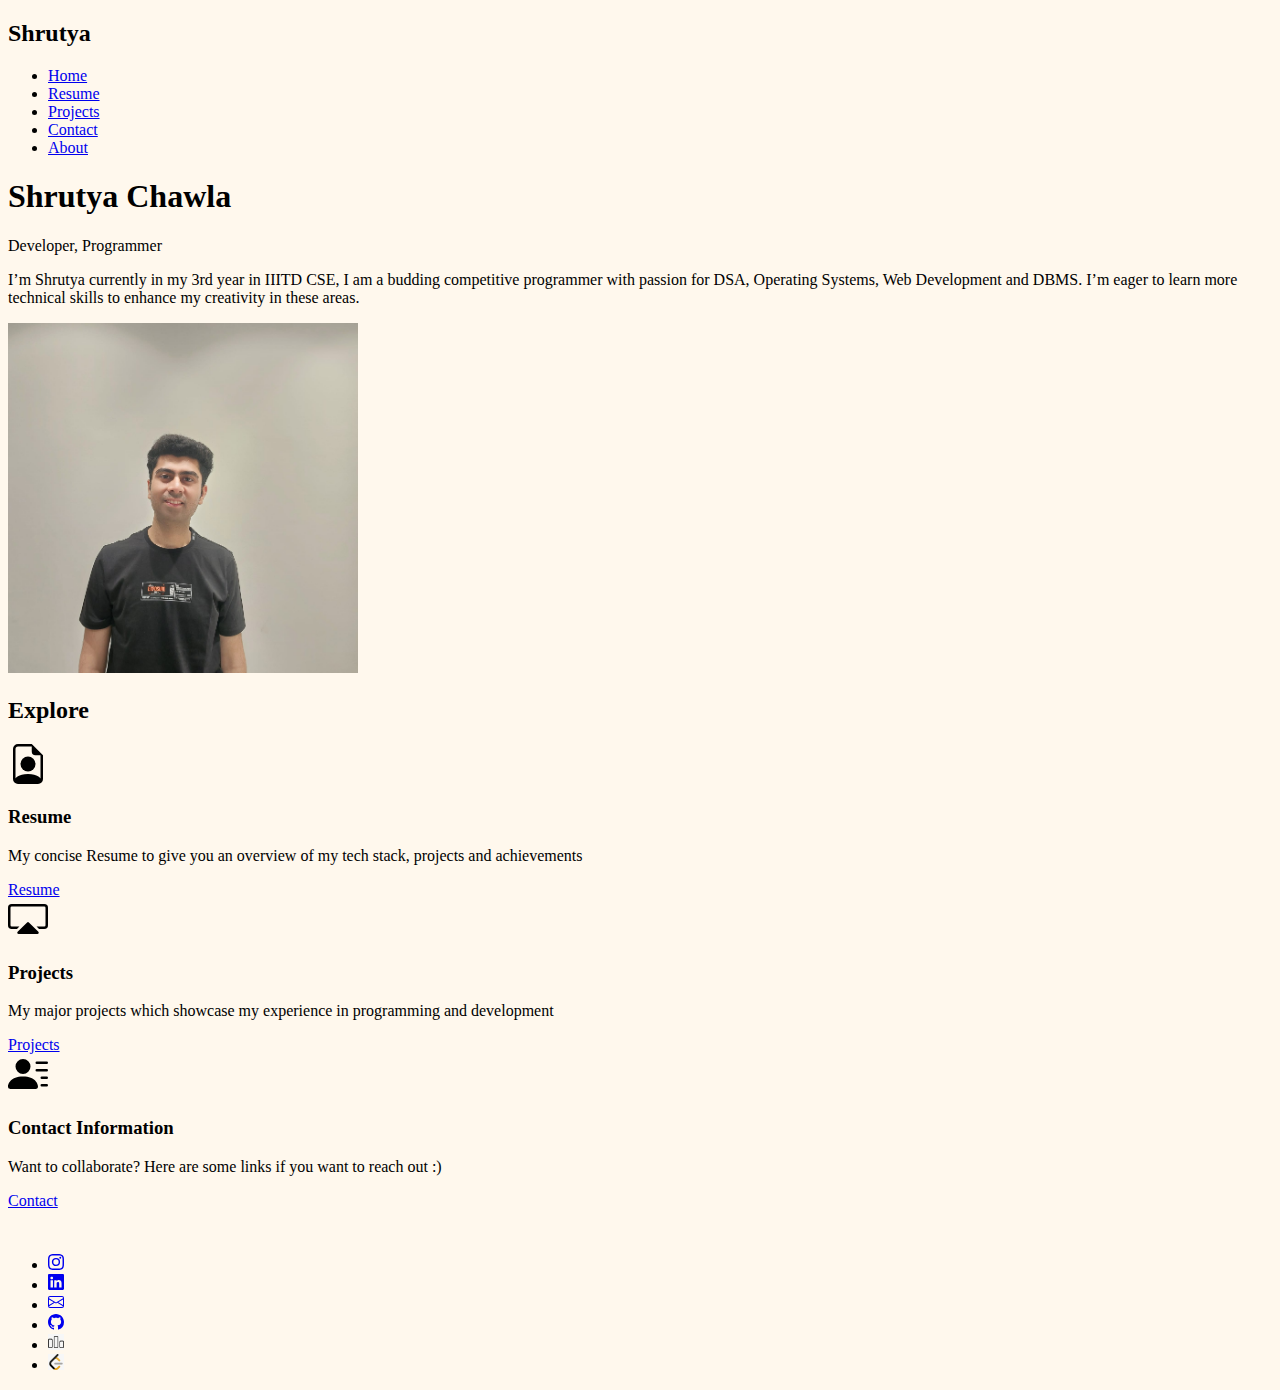
<file: index.html>
<!DOCTYPE html>
<html lang="en">
<head>
    <meta charset="UTF-8">
    <title>Shrutya</title>
    <link href="https://cdn.jsdelivr.net/npm/bootstrap@5.3.0-alpha2/dist/css/bootstrap.min.css" rel="stylesheet"
          integrity="sha384-aFq/bzH65dt+w6FI2ooMVUpc+21e0SRygnTpmBvdBgSdnuTN7QbdgL+OapgHtvPp" crossorigin="anonymous">
    <link href="./styles/styles1.css" rel="stylesheet">
</head>
<body>

<!--header-->
<div class="container">
    <header class="d-flex flex-wrap justify-content-center py-3 mb-4 border-bottom">
        <h2 class="d-flex align-items-center mb-3 mx-2 mb-md-0 me-md-auto link-body-emphasis fw-bold text-body-emphasis ">Shrutya</h2>

        <ul class="nav nav-pills">
            <li class="nav-item"><a href="index.html" class="m-1 btn">Home</a></li>
            <li class="nav-item"><a href="#" class="m-1 btn">Resume</a></li>
            <li class="nav-item"><a href="#" class="m-1 btn">Projects</a></li>
            <li class="nav-item"><a href="contact.html" class=" m-1 btn ">Contact</a></li>
            <li class="nav-item"><a href="#" class="m-1 btn">About</a></li>

        </ul>
    </header>
</div>

<div class="container col-xxl-8 mx-5 py-5">
    <div class="row flex-lg-row-reverse align-items-center g-5 py-5">
        <div class="col-lg-6">
            <h1 class="display-5 fw-bold text-body-emphasis lh-1 mb-3">Shrutya Chawla</h1>
            <p class="lead">Developer, Programmer</p>
            <p>I’m Shrutya currently in my 3rd year in IIITD CSE, I am a budding competitive programmer with passion for DSA, Operating Systems, Web Development and DBMS. I’m eager to learn more technical skills to enhance my creativity in these areas.</p>
        </div>
        <div class="col-10 col-sm-8 col-lg-6">
            <img src="./images/Shrutya.jpeg" class="d-block mx-lg-auto img-fluid" alt="Bootstrap Themes" width="350" height="350" loading="lazy">
        </div>

    </div>
</div>

<div class="container px-4 py-5" id="hanging-icons">
    <h2 class="pb-2 fw-bold text-body-emphasis border-bottom">Explore</h2>
    <div class="row g-4 py-5 row-cols-1 row-cols-lg-3">
        <div class="col d-flex align-items-start">
            <div class="icon-square text-body-emphasis d-inline-flex align-items-center justify-content-center fs-4 flex-shrink-0 me-3">
                <svg xmlns="http://www.w3.org/2000/svg" width="40" height="40" fill="currentColor" class="bi bi-file-earmark-person" viewBox="0 0 16 16">
                    <path d="M11 8a3 3 0 1 1-6 0 3 3 0 0 1 6 0"/>
                    <path d="M14 14V4.5L9.5 0H4a2 2 0 0 0-2 2v12a2 2 0 0 0 2 2h8a2 2 0 0 0 2-2M9.5 3A1.5 1.5 0 0 0 11 4.5h2v9.255S12 12 8 12s-5 1.755-5 1.755V2a1 1 0 0 1 1-1h5.5z"/>
                </svg>
            </div>
            <div>
                <h3 class="fs-2 text-body-emphasis">Resume</h3>
                <p>My concise Resume to give you an overview of my tech stack, projects and achievements</p>
                <a href="#" class="btn btn-outline-dark">
                    Resume
                </a>
            </div>
        </div>
        <div class="col d-flex align-items-start">
            <div class="icon-square pt-1 text-body-emphasis d-inline-flex align-items-center justify-content-center fs-4 flex-shrink-0 me-3">
                <svg xmlns="http://www.w3.org/2000/svg" width="40" height="40" fill="currentColor" class="bi bi-cast" viewBox="0 0 16 16">
                    <path d="m7.646 9.354-3.792 3.792a.5.5 0 0 0 .353.854h7.586a.5.5 0 0 0 .354-.854L8.354 9.354a.5.5 0 0 0-.708 0"/>
                    <path d="M11.414 11H14.5a.5.5 0 0 0 .5-.5v-7a.5.5 0 0 0-.5-.5h-13a.5.5 0 0 0-.5.5v7a.5.5 0 0 0 .5.5h3.086l-1 1H1.5A1.5 1.5 0 0 1 0 10.5v-7A1.5 1.5 0 0 1 1.5 2h13A1.5 1.5 0 0 1 16 3.5v7a1.5 1.5 0 0 1-1.5 1.5h-2.086z"/>
                </svg>
            </div>
            <div>
                <h3 class="fs-2 text-body-emphasis">Projects</h3>
                <p>My major projects which showcase my experience in programming and development</p>
                <a href="#" class="btn btn-outline-dark">
                    Projects
                </a>
            </div>
        </div>
        <div class="col d-flex align-items-start">
            <div class="icon-square text-body-emphasis  d-inline-flex align-items-center justify-content-center fs-4 flex-shrink-0 me-3">
                <svg xmlns="http://www.w3.org/2000/svg" width="40" height="40" fill="currentColor" class="bi bi-person-lines-fill" viewBox="0 0 16 16">
                    <path d="M6 8a3 3 0 1 0 0-6 3 3 0 0 0 0 6m-5 6s-1 0-1-1 1-4 6-4 6 3 6 4-1 1-1 1zM11 3.5a.5.5 0 0 1 .5-.5h4a.5.5 0 0 1 0 1h-4a.5.5 0 0 1-.5-.5m.5 2.5a.5.5 0 0 0 0 1h4a.5.5 0 0 0 0-1zm2 3a.5.5 0 0 0 0 1h2a.5.5 0 0 0 0-1zm0 3a.5.5 0 0 0 0 1h2a.5.5 0 0 0 0-1z"/>
                </svg>
            </div>
            <div>
                <h3 class="fs-2 text-body-emphasis">Contact Information</h3>
                <p>Want to collaborate? Here are some links if you want to reach out :)</p>
                <a href="#" class="btn btn-outline-dark">
                    Contact
                </a>
            </div>
        </div>
    </div>
</div>

<!--footer-->

<div class="container">
    <footer class="d-flex flex-wrap justify-content-between align-items-center py-3 my-4 border-top">
        <div class="col-md-4 d-flex align-items-center">
            <a href="/" class="mb-3 me-2 mb-md-0 text-body-secondary text-decoration-none lh-1">
                <svg class="bi" width="30" height="24"><use xlink:href="#bootstrap"></use></svg>
            </a>
        </div>

        <ul class="nav col-md-4 justify-content-end list-unstyled d-flex">
            <li class="ms-3"><a class="text-body-secondary" href="#"><svg xmlns="http://www.w3.org/2000/svg" width="16" height="16" fill="currentColor" class="bi bi-instagram" viewBox="0 0 16 16">
                <path d="M8 0C5.829 0 5.556.01 4.703.048 3.85.088 3.269.222 2.76.42a3.9 3.9 0 0 0-1.417.923A3.9 3.9 0 0 0 .42 2.76C.222 3.268.087 3.85.048 4.7.01 5.555 0 5.827 0 8.001c0 2.172.01 2.444.048 3.297.04.852.174 1.433.372 1.942.205.526.478.972.923 1.417.444.445.89.719 1.416.923.51.198 1.09.333 1.942.372C5.555 15.99 5.827 16 8 16s2.444-.01 3.298-.048c.851-.04 1.434-.174 1.943-.372a3.9 3.9 0 0 0 1.416-.923c.445-.445.718-.891.923-1.417.197-.509.332-1.09.372-1.942C15.99 10.445 16 10.173 16 8s-.01-2.445-.048-3.299c-.04-.851-.175-1.433-.372-1.941a3.9 3.9 0 0 0-.923-1.417A3.9 3.9 0 0 0 13.24.42c-.51-.198-1.092-.333-1.943-.372C10.443.01 10.172 0 7.998 0zm-.717 1.442h.718c2.136 0 2.389.007 3.232.046.78.035 1.204.166 1.486.275.373.145.64.319.92.599s.453.546.598.92c.11.281.24.705.275 1.485.039.843.047 1.096.047 3.231s-.008 2.389-.047 3.232c-.035.78-.166 1.203-.275 1.485a2.5 2.5 0 0 1-.599.919c-.28.28-.546.453-.92.598-.28.11-.704.24-1.485.276-.843.038-1.096.047-3.232.047s-2.39-.009-3.233-.047c-.78-.036-1.203-.166-1.485-.276a2.5 2.5 0 0 1-.92-.598 2.5 2.5 0 0 1-.6-.92c-.109-.281-.24-.705-.275-1.485-.038-.843-.046-1.096-.046-3.233s.008-2.388.046-3.231c.036-.78.166-1.204.276-1.486.145-.373.319-.64.599-.92s.546-.453.92-.598c.282-.11.705-.24 1.485-.276.738-.034 1.024-.044 2.515-.045zm4.988 1.328a.96.96 0 1 0 0 1.92.96.96 0 0 0 0-1.92m-4.27 1.122a4.109 4.109 0 1 0 0 8.217 4.109 4.109 0 0 0 0-8.217m0 1.441a2.667 2.667 0 1 1 0 5.334 2.667 2.667 0 0 1 0-5.334"/>
            </svg></a>
            </li>

            <li class="ms-3"><a class="text-body-secondary" href="#"><svg xmlns="http://www.w3.org/2000/svg" width="16" height="16" fill="currentColor" class="bi bi-linkedin" viewBox="0 0 16 16">
                <path d="M0 1.146C0 .513.526 0 1.175 0h13.65C15.474 0 16 .513 16 1.146v13.708c0 .633-.526 1.146-1.175 1.146H1.175C.526 16 0 15.487 0 14.854zm4.943 12.248V6.169H2.542v7.225zm-1.2-8.212c.837 0 1.358-.554 1.358-1.248-.015-.709-.52-1.248-1.342-1.248S2.4 3.226 2.4 3.934c0 .694.521 1.248 1.327 1.248zm4.908 8.212V9.359c0-.216.016-.432.08-.586.173-.431.568-.878 1.232-.878.869 0 1.216.662 1.216 1.634v3.865h2.401V9.25c0-2.22-1.184-3.252-2.764-3.252-1.274 0-1.845.7-2.165 1.193v.025h-.016l.016-.025V6.169h-2.4c.03.678 0 7.225 0 7.225z"/>
            </svg>
            </a></li>

            <li class="ms-3"><a class="text-body-secondary" href="#"><svg xmlns="http://www.w3.org/2000/svg" width="16" height="16" fill="currentColor" class="bi bi-envelope" viewBox="0 0 16 16">
                <path d="M0 4a2 2 0 0 1 2-2h12a2 2 0 0 1 2 2v8a2 2 0 0 1-2 2H2a2 2 0 0 1-2-2zm2-1a1 1 0 0 0-1 1v.217l7 4.2 7-4.2V4a1 1 0 0 0-1-1zm13 2.383-4.708 2.825L15 11.105zm-.034 6.876-5.64-3.471L8 9.583l-1.326-.795-5.64 3.47A1 1 0 0 0 2 13h12a1 1 0 0 0 .966-.741M1 11.105l4.708-2.897L1 5.383z"/>
            </svg></a>
            </li>

            <li class="ms-3"><a class="text-body-secondary" href="#"><svg xmlns="http://www.w3.org/2000/svg" width="16" height="16" fill="currentColor" class="bi bi-github" viewBox="0 0 16 16">
                <path d="M8 0C3.58 0 0 3.58 0 8c0 3.54 2.29 6.53 5.47 7.59.4.07.55-.17.55-.38 0-.19-.01-.82-.01-1.49-2.01.37-2.53-.49-2.69-.94-.09-.23-.48-.94-.82-1.13-.28-.15-.68-.52-.01-.53.63-.01 1.08.58 1.23.82.72 1.21 1.87.87 2.33.66.07-.52.28-.87.51-1.07-1.78-.2-3.64-.89-3.64-3.95 0-.87.31-1.59.82-2.15-.08-.2-.36-1.02.08-2.12 0 0 .67-.21 2.2.82.64-.18 1.32-.27 2-.27s1.36.09 2 .27c1.53-1.04 2.2-.82 2.2-.82.44 1.1.16 1.92.08 2.12.51.56.82 1.27.82 2.15 0 3.07-1.87 3.75-3.65 3.95.29.25.54.73.54 1.48 0 1.07-.01 1.93-.01 2.2 0 .21.15.46.55.38A8.01 8.01 0 0 0 16 8c0-4.42-3.58-8-8-8"/>
            </svg>
            </a>
            </li>
            <li class="ms-3"><a class="text-body-secondary" href="#">
                <img src="images/codeforce.jpeg" width="16" height="16">
            </a>
            </li>
            <li class="ms-3"><a class="text-body-secondary" href="#">
                <img src="images/leetcode.jpeg" width="16" height="16">
            </a>
            </li>
        </ul>
    </footer>
</div>

<script src="https://cdn.jsdelivr.net/npm/bootstrap@5.3.3/dist/js/bootstrap.bundle.min.js" integrity="sha384-YvpcrYf0tY3lHB60NNkmXc5s9fDVZLESaAA55NDzOxhy9GkcIdslK1eN7N6jIeHz" crossorigin="anonymous"></script>

</body>

</html>
</file>
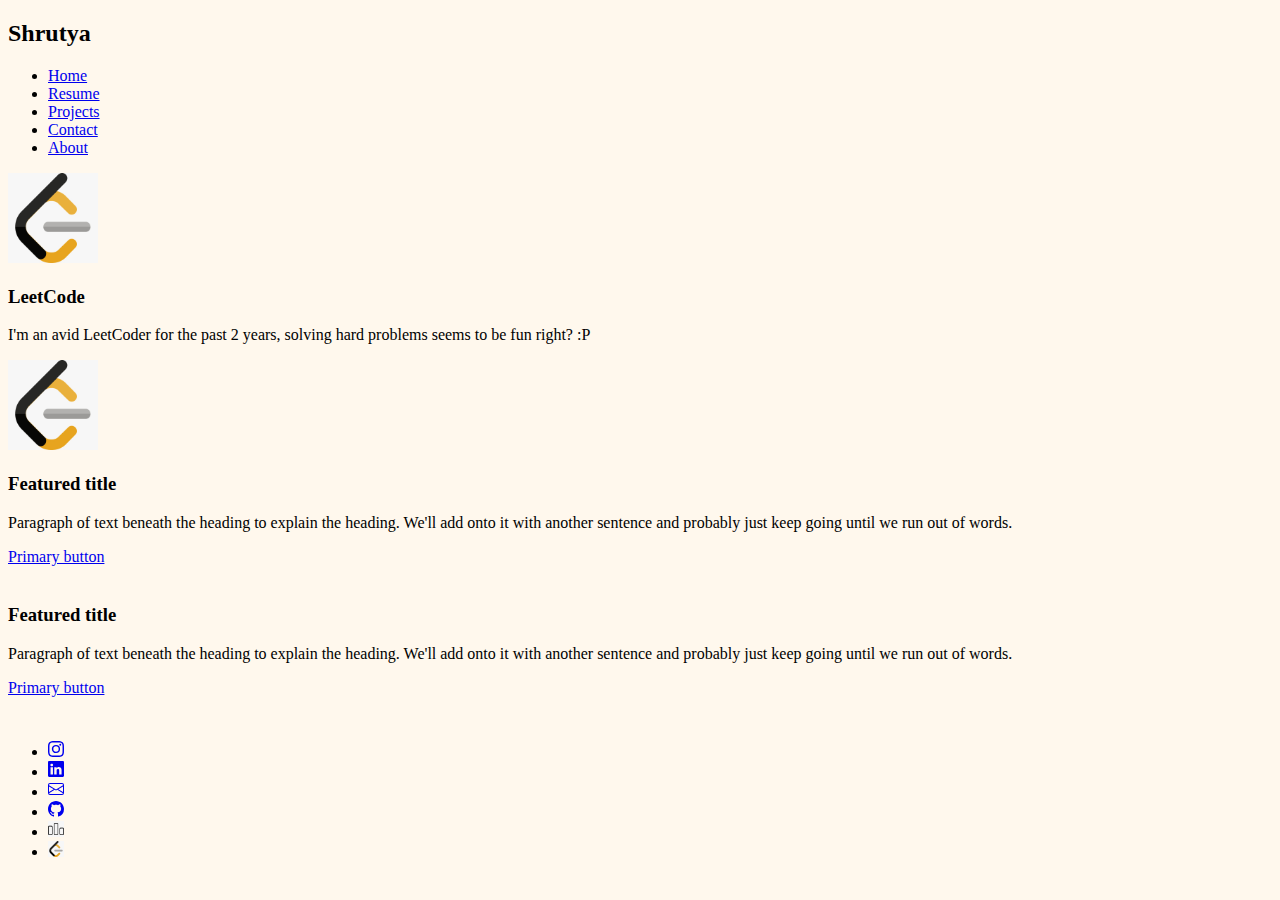
<file: contact.html>
<!DOCTYPE html>
<html lang="en">
<head>
    <meta charset="UTF-8">
    <title>Contact me</title>
    <link href="https://cdn.jsdelivr.net/npm/bootstrap@5.3.0-alpha2/dist/css/bootstrap.min.css" rel="stylesheet"
          integrity="sha384-aFq/bzH65dt+w6FI2ooMVUpc+21e0SRygnTpmBvdBgSdnuTN7QbdgL+OapgHtvPp" crossorigin="anonymous">
    <link href="./styles/styles1.css" rel="stylesheet">
</head>
<body>

<!--header-->
<div class="container">
    <header class="d-flex flex-wrap justify-content-center py-3 mb-4 border-bottom">
        <h2 class="d-flex align-items-center mb-3 mx-2 mb-md-0 me-md-auto link-body-emphasis fw-bold text-body-emphasis ">Shrutya</h2>

        <ul class="nav nav-pills">
            <li class="nav-item"><a href="index.html" class="m-1 btn">Home</a></li>
            <li class="nav-item"><a href="#" class="m-1 btn">Resume</a></li>
            <li class="nav-item"><a href="#" class="m-1 btn">Projects</a></li>
            <li class="nav-item"><a href="contact.html" class=" m-1 btn ">Contact</a></li>
            <li class="nav-item"><a href="#" class="m-1 btn">About</a></li>

        </ul>
    </header>
</div>

<!--body-->

<div class="container px-4 py-5" id="hanging-icons">
    <div class="row g-4 py-5 row-cols-1 row-cols-lg-3">
        <div class="col d-flex align-items-start">
            <div class="icon-square text-body-emphasis d-inline-flex align-items-center justify-content-center fs-4 flex-shrink-0 me-3" >
                <img src="images/leetcode.jpeg" width="90", height="90">
            </div>
            <div>
                <h3 class="text-body-emphasis">LeetCode</h3>
                <p>I'm an avid LeetCoder for the past 2 years, solving hard problems seems to be fun right? :P</p>
            </div>
        </div>
        <div class="col d-flex align-items-start">
            <div class="icon-square text-body-emphasis d-inline-flex align-items-center justify-content-center fs-4 flex-shrink-0 me-3">
                <img src="images/leetcode.jpeg" width="90", height="90">

            </div>
            <div>
                <h3 class="fs-2 text-body-emphasis">Featured title</h3>
                <p>Paragraph of text beneath the heading to explain the heading. We'll add onto it with another sentence and probably just keep going until we run out of words.</p>
                <a href="#" class="btn btn-primary">
                    Primary button
                </a>
            </div>
        </div>
        <div class="col d-flex align-items-start">
            <div class="icon-square text-body-emphasis bg-body-secondary d-inline-flex align-items-center justify-content-center fs-4 flex-shrink-0 me-3">
                <svg class="bi" width="1em" height="1em"><use xlink:href="#tools"></use></svg>
            </div>
            <div>
                <h3 class="fs-2 text-body-emphasis">Featured title</h3>
                <p>Paragraph of text beneath the heading to explain the heading. We'll add onto it with another sentence and probably just keep going until we run out of words.</p>
                <a href="#" class="btn btn-primary">
                    Primary button
                </a>
            </div>
        </div>
    </div>
</div>
<!--footer-->

<div class="container">
    <footer class="d-flex flex-wrap justify-content-between align-items-center py-3 my-4 border-top">
        <div class="col-md-4 d-flex align-items-center">
            <a href="/" class="mb-3 me-2 mb-md-0 text-body-secondary text-decoration-none lh-1">
                <svg class="bi" width="30" height="24"><use xlink:href="#bootstrap"></use></svg>
            </a>
        </div>

        <ul class="nav col-md-4 justify-content-end list-unstyled d-flex">
            <li class="ms-3"><a class="text-body-secondary" href="#"><svg xmlns="http://www.w3.org/2000/svg" width="16" height="16" fill="currentColor" class="bi bi-instagram" viewBox="0 0 16 16">
                <path d="M8 0C5.829 0 5.556.01 4.703.048 3.85.088 3.269.222 2.76.42a3.9 3.9 0 0 0-1.417.923A3.9 3.9 0 0 0 .42 2.76C.222 3.268.087 3.85.048 4.7.01 5.555 0 5.827 0 8.001c0 2.172.01 2.444.048 3.297.04.852.174 1.433.372 1.942.205.526.478.972.923 1.417.444.445.89.719 1.416.923.51.198 1.09.333 1.942.372C5.555 15.99 5.827 16 8 16s2.444-.01 3.298-.048c.851-.04 1.434-.174 1.943-.372a3.9 3.9 0 0 0 1.416-.923c.445-.445.718-.891.923-1.417.197-.509.332-1.09.372-1.942C15.99 10.445 16 10.173 16 8s-.01-2.445-.048-3.299c-.04-.851-.175-1.433-.372-1.941a3.9 3.9 0 0 0-.923-1.417A3.9 3.9 0 0 0 13.24.42c-.51-.198-1.092-.333-1.943-.372C10.443.01 10.172 0 7.998 0zm-.717 1.442h.718c2.136 0 2.389.007 3.232.046.78.035 1.204.166 1.486.275.373.145.64.319.92.599s.453.546.598.92c.11.281.24.705.275 1.485.039.843.047 1.096.047 3.231s-.008 2.389-.047 3.232c-.035.78-.166 1.203-.275 1.485a2.5 2.5 0 0 1-.599.919c-.28.28-.546.453-.92.598-.28.11-.704.24-1.485.276-.843.038-1.096.047-3.232.047s-2.39-.009-3.233-.047c-.78-.036-1.203-.166-1.485-.276a2.5 2.5 0 0 1-.92-.598 2.5 2.5 0 0 1-.6-.92c-.109-.281-.24-.705-.275-1.485-.038-.843-.046-1.096-.046-3.233s.008-2.388.046-3.231c.036-.78.166-1.204.276-1.486.145-.373.319-.64.599-.92s.546-.453.92-.598c.282-.11.705-.24 1.485-.276.738-.034 1.024-.044 2.515-.045zm4.988 1.328a.96.96 0 1 0 0 1.92.96.96 0 0 0 0-1.92m-4.27 1.122a4.109 4.109 0 1 0 0 8.217 4.109 4.109 0 0 0 0-8.217m0 1.441a2.667 2.667 0 1 1 0 5.334 2.667 2.667 0 0 1 0-5.334"/>
            </svg></a>
            </li>

            <li class="ms-3"><a class="text-body-secondary" href="#"><svg xmlns="http://www.w3.org/2000/svg" width="16" height="16" fill="currentColor" class="bi bi-linkedin" viewBox="0 0 16 16">
                <path d="M0 1.146C0 .513.526 0 1.175 0h13.65C15.474 0 16 .513 16 1.146v13.708c0 .633-.526 1.146-1.175 1.146H1.175C.526 16 0 15.487 0 14.854zm4.943 12.248V6.169H2.542v7.225zm-1.2-8.212c.837 0 1.358-.554 1.358-1.248-.015-.709-.52-1.248-1.342-1.248S2.4 3.226 2.4 3.934c0 .694.521 1.248 1.327 1.248zm4.908 8.212V9.359c0-.216.016-.432.08-.586.173-.431.568-.878 1.232-.878.869 0 1.216.662 1.216 1.634v3.865h2.401V9.25c0-2.22-1.184-3.252-2.764-3.252-1.274 0-1.845.7-2.165 1.193v.025h-.016l.016-.025V6.169h-2.4c.03.678 0 7.225 0 7.225z"/>
            </svg>
            </a></li>

            <li class="ms-3"><a class="text-body-secondary" href="#"><svg xmlns="http://www.w3.org/2000/svg" width="16" height="16" fill="currentColor" class="bi bi-envelope" viewBox="0 0 16 16">
                <path d="M0 4a2 2 0 0 1 2-2h12a2 2 0 0 1 2 2v8a2 2 0 0 1-2 2H2a2 2 0 0 1-2-2zm2-1a1 1 0 0 0-1 1v.217l7 4.2 7-4.2V4a1 1 0 0 0-1-1zm13 2.383-4.708 2.825L15 11.105zm-.034 6.876-5.64-3.471L8 9.583l-1.326-.795-5.64 3.47A1 1 0 0 0 2 13h12a1 1 0 0 0 .966-.741M1 11.105l4.708-2.897L1 5.383z"/>
            </svg></a>
            </li>

            <li class="ms-3"><a class="text-body-secondary" href="#"><svg xmlns="http://www.w3.org/2000/svg" width="16" height="16" fill="currentColor" class="bi bi-github" viewBox="0 0 16 16">
                <path d="M8 0C3.58 0 0 3.58 0 8c0 3.54 2.29 6.53 5.47 7.59.4.07.55-.17.55-.38 0-.19-.01-.82-.01-1.49-2.01.37-2.53-.49-2.69-.94-.09-.23-.48-.94-.82-1.13-.28-.15-.68-.52-.01-.53.63-.01 1.08.58 1.23.82.72 1.21 1.87.87 2.33.66.07-.52.28-.87.51-1.07-1.78-.2-3.64-.89-3.64-3.95 0-.87.31-1.59.82-2.15-.08-.2-.36-1.02.08-2.12 0 0 .67-.21 2.2.82.64-.18 1.32-.27 2-.27s1.36.09 2 .27c1.53-1.04 2.2-.82 2.2-.82.44 1.1.16 1.92.08 2.12.51.56.82 1.27.82 2.15 0 3.07-1.87 3.75-3.65 3.95.29.25.54.73.54 1.48 0 1.07-.01 1.93-.01 2.2 0 .21.15.46.55.38A8.01 8.01 0 0 0 16 8c0-4.42-3.58-8-8-8"/>
            </svg>
            </a>
            </li>
            <li class="ms-3"><a class="text-body-secondary" href="#">
                <img src="images/codeforce.jpeg" width="16" height="16">
            </a>
            </li>
            <li class="ms-3"><a class="text-body-secondary" href="#">
                <img src="images/leetcode.jpeg" width="16" height="16">
            </a>
            </li>
        </ul>
    </footer>
</div>

</body>
</html>
</file>
<file: styles/styles1.css>
body{
    background-color: #FFF8ED;
}
</file>
